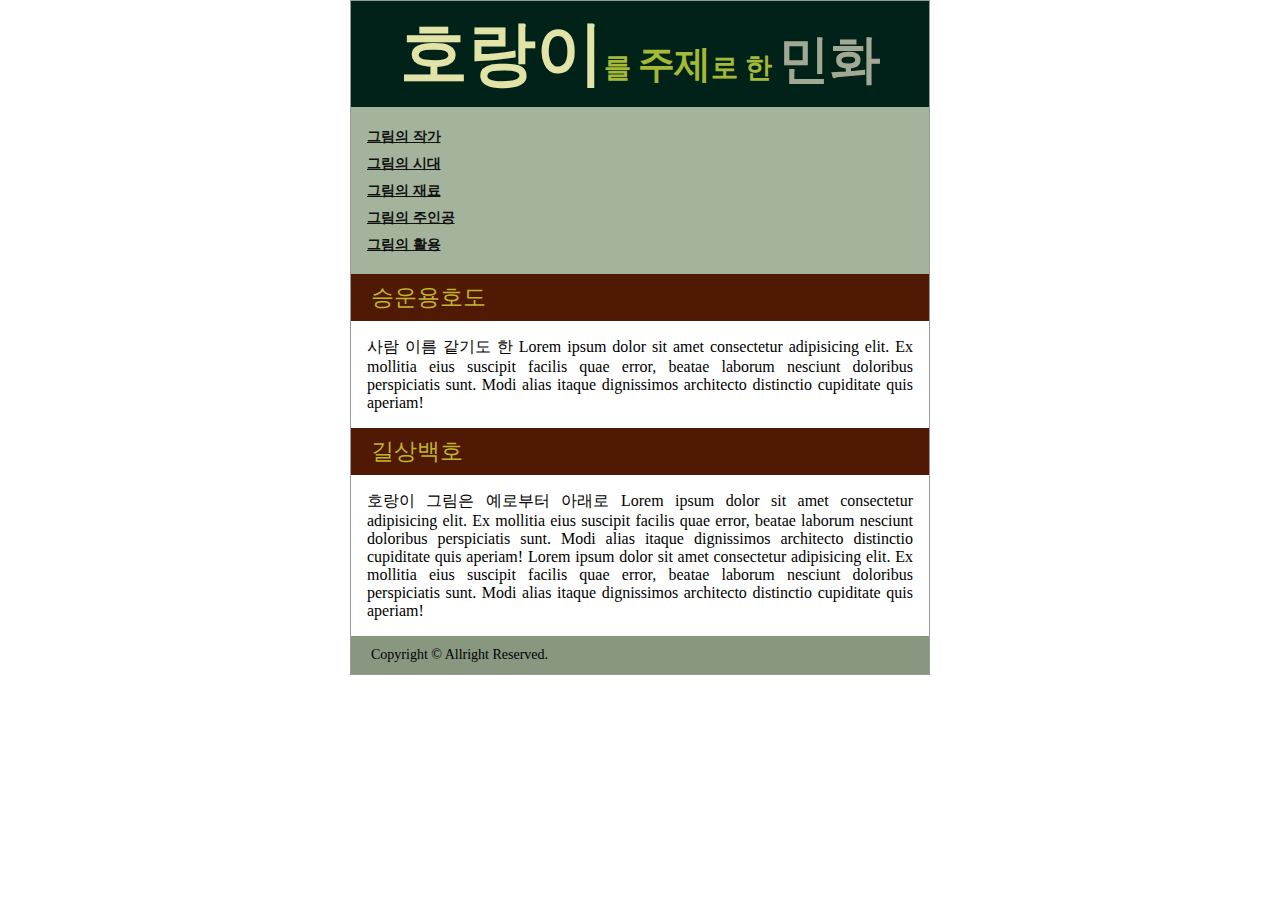
<file: displayFlex/index.html>
<!DOCTYPE html>
<html lang="ko">
<head>
    <meta charset="UTF-8">
    <meta http-equiv="X-UA-Compatible" content="IE=edge">
    <meta name="viewport" content="width=device-width, initial-scale=1.0">
    <title>Float 2열 레이아웃</title>
    <link rel="stylesheet" href="style/style.css">
</head>
<body>
    <div id="wrap">
        <header id="header">
            <h1>
                <span>호랑이</span>를
                <span>주제</span>로 한
                <span>민화</span>
            </h1>
        </header>
        <main id="main">
            <nav id="gnb">
                <ul id="mainMenu">
                    <li class="mainLi">
                        <a href="#">그림의 작가</a>
                    </li>
                    <li class="mainLi">
                        <a href="#">그림의 시대</a>
                    </li>
                    <li class="mainLi">
                        <a href="#">그림의 재료</a>
                    </li>
                    <li class="mainLi">
                        <a href="#">그림의 주인공</a>
                    </li>
                    <li class="mainLi">
                        <a href="#">그림의 활용</a>
                    </li>
                </ul>
            </nav>
            <div id="contents">

                <article>
                    <header class="articleTitle">
                        <h2>
                            승운용호도
                        </h2>
                    </header>
                    <p>
                        사람 이름 같기도 한 
                        Lorem ipsum dolor sit amet 
                        consectetur adipisicing elit. 
                        Ex mollitia eius suscipit facilis
                        quae error, beatae laborum 
                        nesciunt doloribus perspiciatis sunt. 
                        Modi alias itaque dignissimos architecto 
                        distinctio cupiditate quis aperiam!
                    </p>
                </article>
                

                <article>
                    <header class="articleTitle">
                        <h2>
                            길상백호
                        </h2>
                    </header>
                    <p>
                        호랑이 그림은 예로부터 아래로                        
                        Lorem ipsum dolor sit amet 
                        consectetur adipisicing elit. 
                        Ex mollitia eius suscipit facilis
                        quae error, beatae laborum 
                        nesciunt doloribus perspiciatis sunt. 
                        Modi alias itaque dignissimos architecto 
                        distinctio cupiditate quis aperiam!                        
                        Lorem ipsum dolor sit amet 
                        consectetur adipisicing elit. 
                        Ex mollitia eius suscipit facilis
                        quae error, beatae laborum 
                        nesciunt doloribus perspiciatis sunt. 
                        Modi alias itaque dignissimos architecto 
                        distinctio cupiditate quis aperiam!
                    </p>
                </article>

            </div>
        </main>
        <footer id="footer">
            Copyright &copy; 
            Allright Reserved.
        </footer>
    </div>
    
</body>
</html>
</file>
<file: displayFlex/style/style.css>
@charset "UTF-8";

/* Reset  */
* {
  padding: 0;
  margin: 0;
  box-sizing: border-box;
}

a {
  color: #111;
  font-size: 14px;
  font-weight: bold;
}
a:hover {
  color: rgb(46, 78, 46);
}

ul {
  list-style: none;
}
/* Reset */

/* div#wrap 시작 */
div#wrap {
  width: 580px;
  border: 1px solid #999;
  margin: 0 auto;
}
/* div#wrap 끝 */

/* header 시작 */
header#header {
  padding: 6px;
  background-color: #012219;
}

#header h1 {
  color: #a4b937;
  font-size: 28px;
  text-align: center;
  transform: scaleX(0.97);
}
#header h1 span:first-child {
  color: #e2e3a6;
  font-size: 70px;
}
#header h1 span:nth-child(2) {
  font-size: 38px;
}
#header h1 span:last-child {
  color: #a1a994;
  font-size: 52px;
}
/* header 끝 */

/* main#main 시작 */

/* nav#gnb 시작 */
nav#gnb {
  padding: 16px;
  background-color: #a4b39c;
}
#gnb li {
  line-height: 26px;
}
/* nav#gnb 끝 */

/* div#contents 시작 */
div#contents h2 {
  color: #bfb42f;
  font-size: 23px;
  font-family: 궁서체;
  font-weight: normal;
  padding: 8px;
  padding-left: 20px;
  background-color: #501903;
}
div#contents p {
  text-align: justify;
  padding: 16px;
}
/* div#contents 끝 */

/* main#main 끝 */

/* footer 시작 */
footer#footer {
  font-size: 14px;
  padding: 11px 20px;
  background-color: #889780;
}
/* footer 끝 */
</file>
